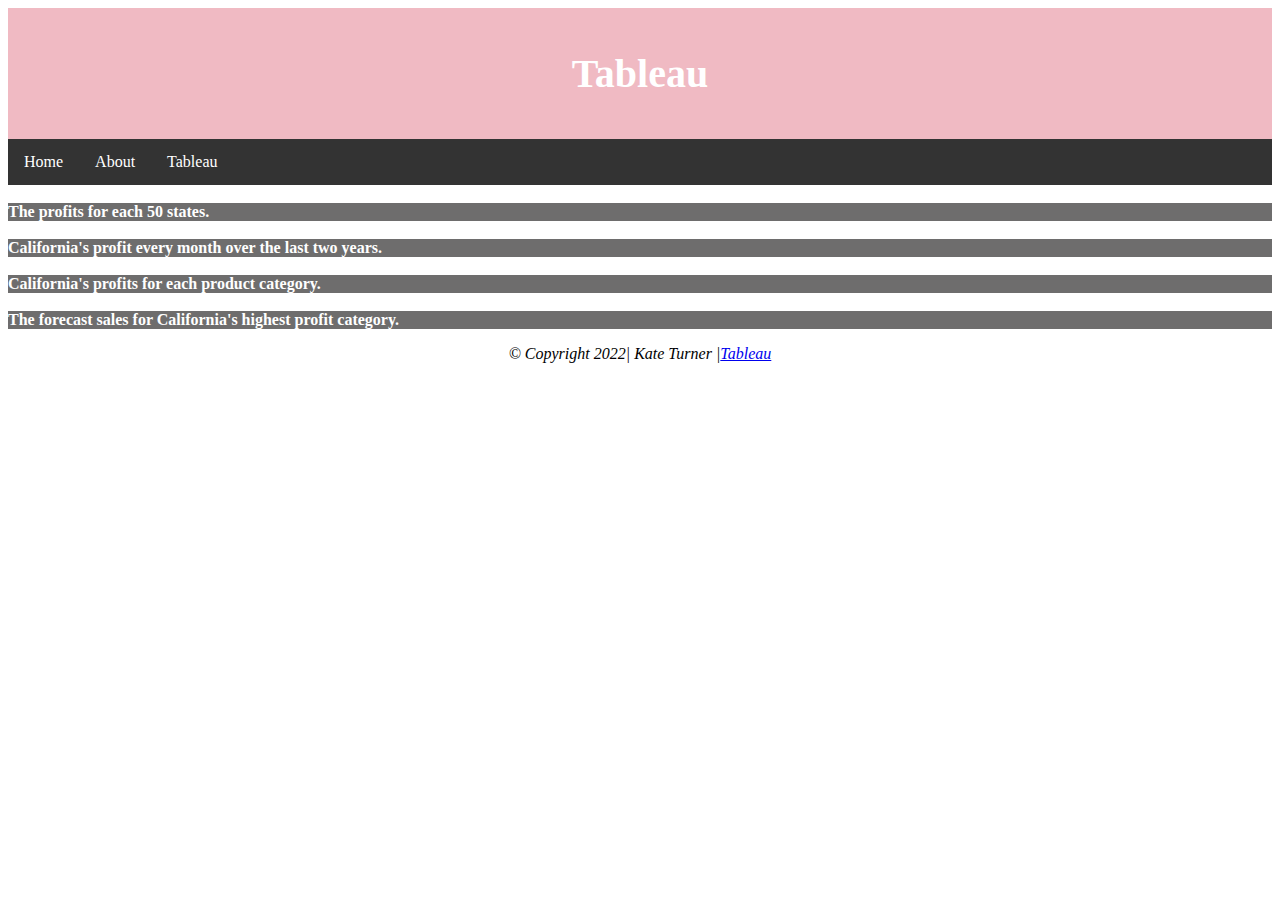
<file: html/tableau.html>
<!--Kate Turner 4/15/2022-->
<!DOCTYPE html>
<html lang="en">
  <div class="nav">
    <head>
      <meta charset="UTF-8">
      <meta http-equiv="X-UA-Compatible" content="IE=edge">
      <meta name="viewport" content="width=device-width, initial-scale=1.0">
      <title>Kate Turner-Tableau</title>
      <link href="../styles/bootstyles.css" rel="stylesheet" />
    </head>
    </div>
    <div class="header">
        <h1>Tableau</h1>
    </div>
<body>
  <ul class="unorderlist">
    <li><a class="active" href="../index.html">Home</a></li>
    <li><a href="about.html">About</a></li>
    <li><a href="tableau.html">Tableau</a></li>
  </ul>
  <div class='tableauPlaceholder' id='viz1649978877684' style='position: relative'>
      <noscript>
        <a href='#'><img alt='Sheet 1 ' src='https:&#47;&#47;public.tableau.com&#47;static&#47;images&#47;We&#47;WebsiteTableau_16499758662520&#47;Sheet1&#47;1_rss.png' style='border: none' /></a>
      </noscript><object class='tableauViz'  style='display:none;'>
        <param name='host_url' value='https%3A%2F%2Fpublic.tableau.com%2F' /> 
        <param name='embed_code_version' value='3' /> 
        <param name='path' value='views&#47;WebsiteTableau_16499758662520&#47;Sheet1?:language=en-US&amp;:embed=true&amp;publish=yes' /> 
        <param name='toolbar' value='yes' />
        <param name='static_image' value='https:&#47;&#47;public.tableau.com&#47;static&#47;images&#47;We&#47;WebsiteTableau_16499758662520&#47;Sheet1&#47;1.png' /> 
        <param name='animate_transition' value='yes' />
        <param name='display_static_image' value='yes' />
        <param name='display_spinner' value='yes' />
        <param name='display_overlay' value='yes' />
        <param name='display_count' value='yes' />
        <param name='language' value='en-US' />
        <param name='filter' value='publish=yes'/>
      </object> 
  </div>               
        <script type='text/javascript'>                   
          var divElement = document.getElementById('viz1649978877684');                   
          var vizElement = divElement.getElementsByTagName('object')[0];                    
          vizElement.style.width='100%';vizElement.style.height=(divElement.offsetWidth*0.75)+'px';                    
          var scriptElement = document.createElement('script');                   
            scriptElement.src = 'https://public.tableau.com/javascripts/api/viz_v1.js';                    
            vizElement.parentNode.insertBefore(scriptElement, vizElement);               
        </script>      
         <br><div class="bottom1">The profits for each 50 states.</div>
  <div class='tableauPlaceholder' id='viz1649979401307' style='position: relative'>
    <noscript>
      <a href='#'><img alt='Sheet 2 ' src='https:&#47;&#47;public.tableau.com&#47;static&#47;images&#47;Sh&#47;Sheet2_16499793724340&#47;Sheet2&#47;1_rss.png' style='border: none' /></a>
    </noscript>
    <object class='tableauViz'  style='display:none;'>
      <param name='host_url' value='https%3A%2F%2Fpublic.tableau.com%2F' /> 
      <param name='embed_code_version' value='3' /> 
      <param name='path' value='views&#47;Sheet2_16499793724340&#47;Sheet2?:language=en-US&amp;:embed=true&amp;publish=yes' /> 
      <param name='toolbar' value='yes' /><param name='static_image' value='https:&#47;&#47;public.tableau.com&#47;static&#47;images&#47;Sh&#47;Sheet2_16499793724340&#47;Sheet2&#47;1.png' /> 
      <param name='animate_transition' value='yes' />
      <param name='display_static_image' value='yes' />
      <param name='display_spinner' value='yes' />
      <param name='display_overlay' value='yes' />
      <param name='display_count' value='yes' />
      <param name='language' value='en-US' />
      <param name='filter' value='publish=yes' />
    </object> 
  </div>                
    <script type='text/javascript'>                    
      var divElement = document.getElementById('viz1649979401307');                    
      var vizElement = divElement.getElementsByTagName('object')[0];                    
      vizElement.style.width='100%';vizElement.style.height=(divElement.offsetWidth*0.75)+'px';                    
      var scriptElement = document.createElement('script');                    
      scriptElement.src = 'https://public.tableau.com/javascripts/api/viz_v1.js';                   
      vizElement.parentNode.insertBefore(scriptElement, vizElement);                
    </script>  
    <br><div class="bottom2">California's profit every month over the last two years.</div>
    <div class='tableauPlaceholder' id='viz1649979752124' style='position: relative'>
        <noscript><a href='#'>
        <img alt='Sheet 3 ' src='https:&#47;&#47;public.tableau.com&#47;static&#47;images&#47;Sh&#47;Sheet3_16499797145770&#47;Sheet3&#47;1_rss.png' style='border: none' />
        </a></noscript><object class='tableauViz'  style='display:none;'>
        <param name='host_url' value='https%3A%2F%2Fpublic.tableau.com%2F' /> 
        <param name='embed_code_version' value='3' />
        <param name='site_root' value='' /><param name='name' value='Sheet3_16499797145770&#47;Sheet3' />
        <param name='tabs' value='no' />
        <param name='toolbar' value='yes' />
        <param name='static_image' value='https:&#47;&#47;public.tableau.com&#47;static&#47;images&#47;Sh&#47;Sheet3_16499797145770&#47;Sheet3&#47;1.png' /> 
        <param name='animate_transition' value='yes' />
        <param name='display_static_image' value='yes' />
        <param name='display_spinner' value='yes' />
        <param name='display_overlay' value='yes' />
        <param name='display_count' value='yes' />
        <param name='language' value='en-US' />
        <param name='filter' value='publish=yes' />
        </object>
    </div>               
     <script type='text/javascript'>                   
        var divElement = document.getElementById('viz1649979752124');                    
        var vizElement = divElement.getElementsByTagName('object')[0];                   
        vizElement.style.width='100%';vizElement.style.height=(divElement.offsetWidth*0.75)+'px';                    
        var scriptElement = document.createElement('script');                    
        scriptElement.src = 'https://public.tableau.com/javascripts/api/viz_v1.js';                    
        vizElement.parentNode.insertBefore(scriptElement, vizElement);               
     </script> 
     <br><div class="bottom3">California's profits for each product category.</div>
     <div class='tableauPlaceholder' id='viz1649980091649' style='position: relative'>
        <noscript>
          <a href='#'><img alt='Sheet 4 ' src='https:&#47;&#47;public.tableau.com&#47;static&#47;images&#47;Sh&#47;Sheet4_16499800753150&#47;Sheet4&#47;1_rss.png' style='border: none' /></a>
        </noscript>
        <object class='tableauViz'  style='display:none;'>
          <param name='host_url' value='https%3A%2F%2Fpublic.tableau.com%2F' /> 
          <param name='embed_code_version' value='3' /> 
          <param name='path' value='views&#47;Sheet4_16499800753150&#47;Sheet4?:language=en-US&amp;:embed=true&amp;publish=yes' /> 
          <param name='toolbar' value='yes' />
          <param name='static_image' value='https:&#47;&#47;public.tableau.com&#47;static&#47;images&#47;Sh&#47;Sheet4_16499800753150&#47;Sheet4&#47;1.png' /> 
          <param name='animate_transition' value='yes' />
          <param name='display_static_image' value='yes' />
          <param name='display_spinner' value='yes' />
          <param name='display_overlay' value='yes' />
          <param name='display_count' value='yes' />
          <param name='language' value='en-US' />
          <param name='filter' value='publish=yes' />
        </object>
    </div>                
    <script type='text/javascript'>                    
      var divElement = document.getElementById('viz1649980091649');                    
      var vizElement = divElement.getElementsByTagName('object')[0];                    
      vizElement.style.width='100%';vizElement.style.height=(divElement.offsetWidth*0.75)+'px';                    
      var scriptElement = document.createElement('script');                   
      scriptElement.src = 'https://public.tableau.com/javascripts/api/viz_v1.js';                   
      vizElement.parentNode.insertBefore(scriptElement, vizElement);                
    </script>  
    <br><div class="bottom3">The forecast sales for California's highest profit category.</div> 
  
</body>
</style>

<div class="footer">
<p>&copy; Copyright 2022| Kate Turner |<a class="small text-center text-muted fst-italic" href="https://www.tableau.com/">Tableau</a></p>

</html>
</file>
<file: styles/bootstyles.css>
.nav{
  position: fixed;
}
.header {
  padding: 15px;
  text-align: center;
  background:rgb(240, 186, 195);
  color: white;
  font-size: 20px;
}

.tableauPlaceholder{
  padding:auto;
  height: 50%;
 width: 40%;
 resize:both;
 overflow: auto;
}

.bottom1 {
  position:initial;
  bottom: 8px;
  left: 16px;
  background-color:rgb(110, 109, 109);
  color: white;
  font-weight: bold;
}

.bottom2 {
  position:initial;
  bottom: 8px;
  left: 16px;
  background-color:rgb(110, 109, 109);
 color: white;
 font-weight: bold;
}
.bottom3 {
  position:initial;
  bottom: 8px;
  left: 16px;
  background-color:rgb(110, 109, 109);
  color: white;
  font-weight: bold;
}
.bottom4 {
  position:initial;
  bottom: 8px;
  left: 16px;
  background-color:rgb(110, 109, 109);
  color: white;
  font-weight: bold;
}

.unorderlist {
    list-style-type: none;
    margin: 0;
    padding: 0;
    overflow: hidden;
    background-color: #333;
  }
  
  li {
    float: left;
  }
  
  li a {
    display: block;
    color: white;
    text-align: center;
    padding: 14px 16px;
    text-decoration: none;
  }
  
  li a:hover {
    background-color: #111;
  }

  .footer {
    position:relative;
    left: 0;
    bottom: 0;
    width: 100%;
    background-color: rgb(255, 255, 255);
    color: rgb(0, 0, 0);
    text-align: center;
    font-style: italic;
 }
</file>
